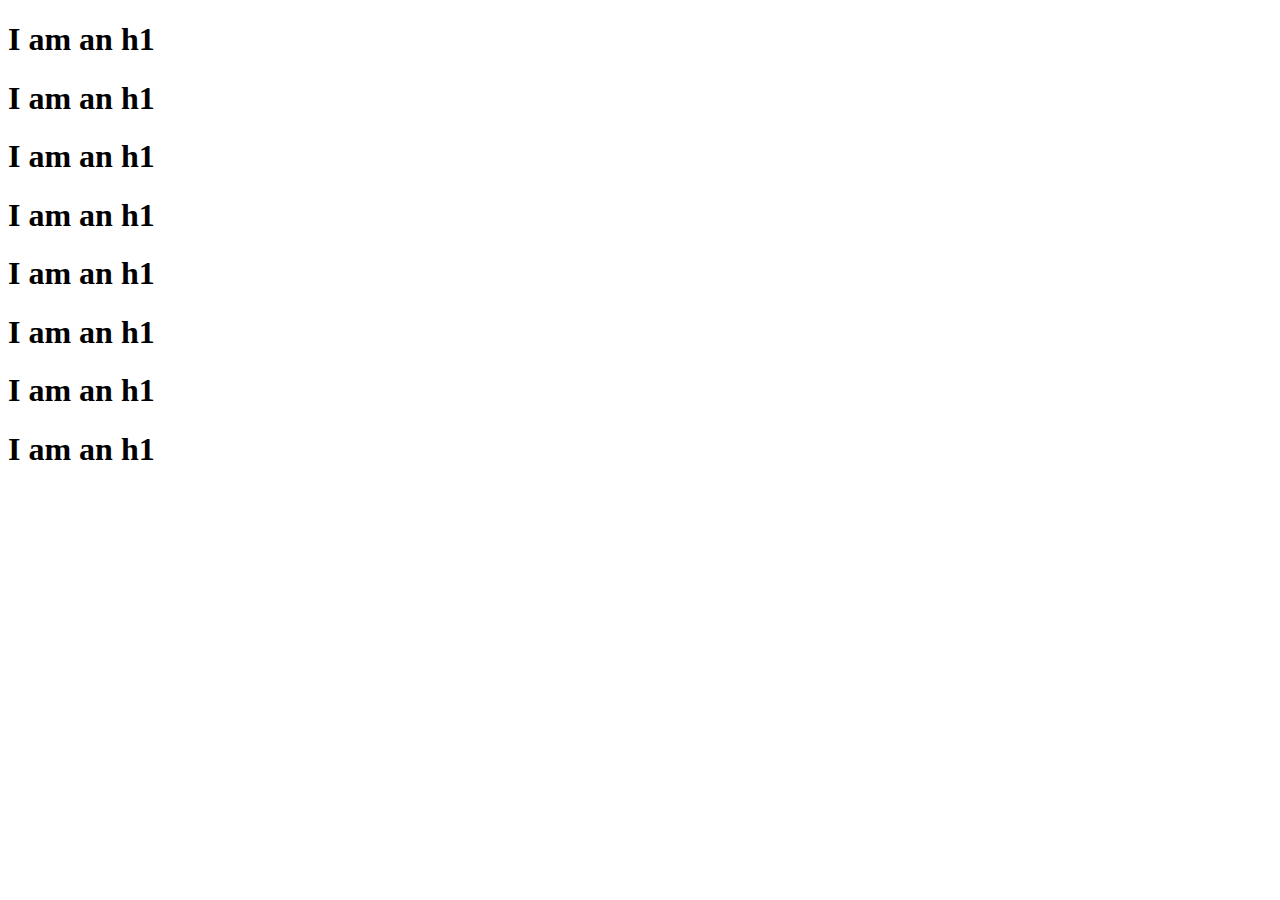
<file: Bootstrap4_Code/02_Colors/index.html>
<!doctype html>
<html lang="en">

<head>
    <!-- Required meta tags -->
    <meta charset="utf-8">
    <meta name="viewport" content="width=device-width, initial-scale=1, shrink-to-fit=no">

    <!-- Bootstrap CSS -->
    <link rel="stylesheet" href="https://stackpath.bootstrapcdn.com/bootstrap/4.1.3/css/bootstrap.min.css" integrity="sha384-MCw98/SFnGE8fJT3GXwEOngsV7Zt27NXFoaoApmYm81iuXoPkFOJwJ8ERdknLPMO"
        crossorigin="anonymous">

    <title>Colors</title>
</head>

<body>
    <div class="container">
        <h1 class="text-primary">I am an h1</h1>
        <h1 class="text-danger">I am an h1</h1>
        <h1 class="text-info">I am an h1</h1>
        <h1 class="text-success">I am an h1</h1>
        <h1 class="text-warning">I am an h1</h1>
        <h1 class="text-white bg-dark">I am an h1</h1>
        <h1 class="text-success">I am an h1</h1>
        <h1 class="bg-light">I am an h1</h1>
    </div>

    <!-- Optional JavaScript -->
    <!-- jQuery first, then Popper.js, then Bootstrap JS -->
    <script src="https://code.jquery.com/jquery-3.3.1.slim.min.js" integrity="sha384-q8i/X+965DzO0rT7abK41JStQIAqVgRVzpbzo5smXKp4YfRvH+8abtTE1Pi6jizo"
        crossorigin="anonymous"></script>
    <script src="https://cdnjs.cloudflare.com/ajax/libs/popper.js/1.14.3/umd/popper.min.js" integrity="sha384-ZMP7rVo3mIykV+2+9J3UJ46jBk0WLaUAdn689aCwoqbBJiSnjAK/l8WvCWPIPm49"
        crossorigin="anonymous"></script>
    <script src="https://stackpath.bootstrapcdn.com/bootstrap/4.1.3/js/bootstrap.min.js" integrity="sha384-ChfqqxuZUCnJSK3+MXmPNIyE6ZbWh2IMqE241rYiqJxyMiZ6OW/JmZQ5stwEULTy"
        crossorigin="anonymous"></script>
</body>

</html>
</file>
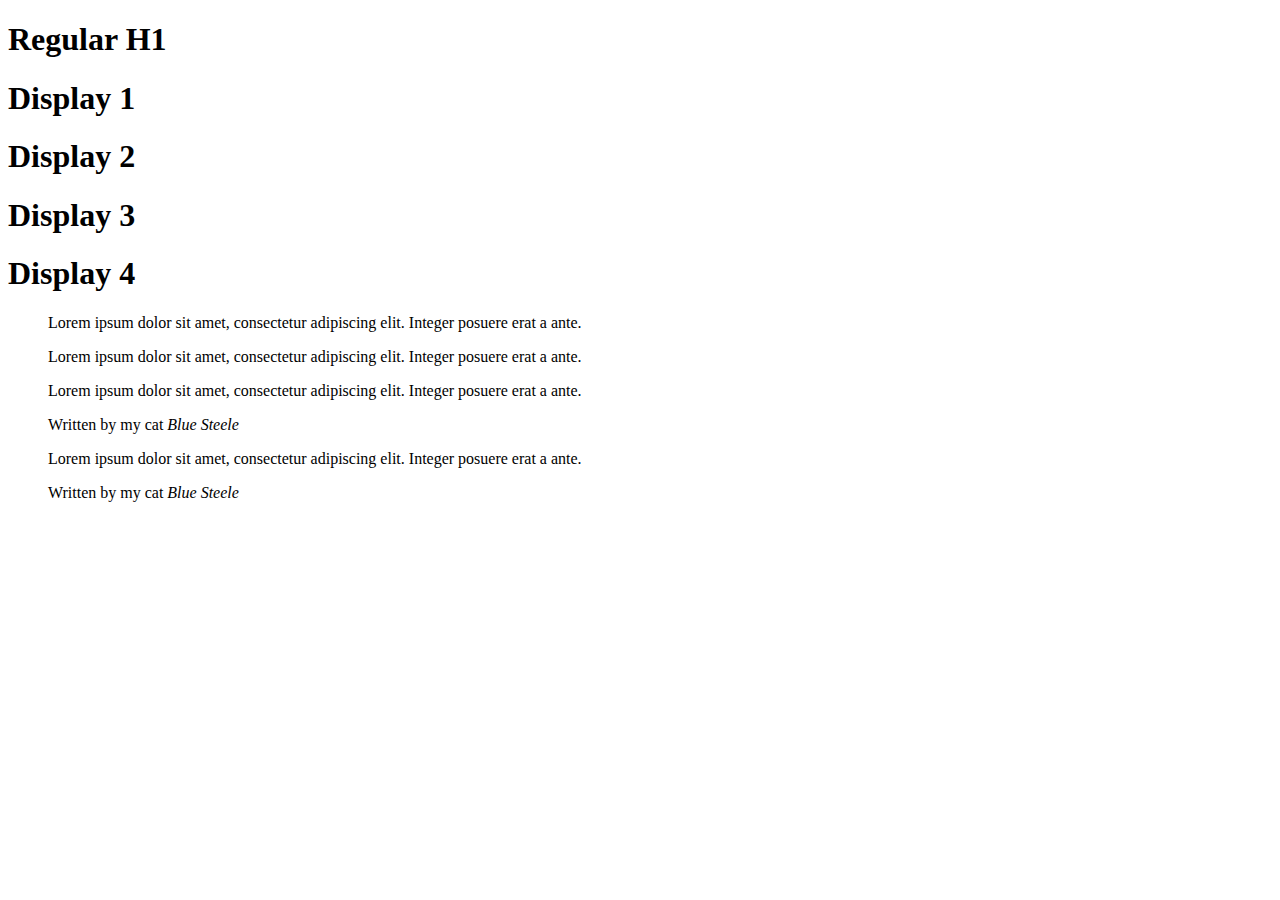
<file: Bootstrap4_Code/03_Typography/index.html>
<!doctype html>
<html lang="en">

<head>
    <!-- Required meta tags -->
    <meta charset="utf-8">
    <meta name="viewport" content="width=device-width, initial-scale=1, shrink-to-fit=no">

    <!-- Bootstrap CSS -->
    <link rel="stylesheet" href="https://stackpath.bootstrapcdn.com/bootstrap/4.1.3/css/bootstrap.min.css" integrity="sha384-MCw98/SFnGE8fJT3GXwEOngsV7Zt27NXFoaoApmYm81iuXoPkFOJwJ8ERdknLPMO"
        crossorigin="anonymous">

    <title>Typography</title>
</head>
 
<body>

    <div class="container">
    <!-- Display Headings -->
    <h1>Regular H1</h1>
    <h1 class="display-1 text-info">Display 1</h1>
    <h1 class="display-2">Display 2</h1>
    <h1 class="display-3">Display 3</h1>
    <h1 class="display-4">Display 4</h1>

    <!-- Blockquotes -->
    <blockquote>
        <p class="mb-0">Lorem ipsum dolor sit amet, consectetur adipiscing elit. Integer posuere erat a ante.</p>
    </blockquote>

    <blockquote class="blockquote">
        <p class="mb-0">Lorem ipsum dolor sit amet, consectetur adipiscing elit. Integer posuere erat a ante.</p>
    </blockquote>

    <blockquote class="blockquote">
        <p class="mb-0">Lorem ipsum dolor sit amet, consectetur adipiscing elit. Integer posuere erat a ante.</p>
        <footer class="blockquote-footer">Written by my cat <cite title="Blue Steele">Blue Steele</cite></footer>
    </blockquote>

    <blockquote class="blockquote text-right">
        <p class="mb-0">Lorem ipsum dolor sit amet, consectetur adipiscing elit. Integer posuere erat a ante.</p>
        <footer class="blockquote-footer">Written by my cat <cite title="Blue Steele">Blue Steele</cite></footer>
    </blockquote>
    </div>

    <!-- Optional JavaScript -->
    <!-- jQuery first, then Popper.js, then Bootstrap JS -->
    <script src="https://code.jquery.com/jquery-3.3.1.slim.min.js" integrity="sha384-q8i/X+965DzO0rT7abK41JStQIAqVgRVzpbzo5smXKp4YfRvH+8abtTE1Pi6jizo"
        crossorigin="anonymous"></script>
    <script src="https://cdnjs.cloudflare.com/ajax/libs/popper.js/1.14.3/umd/popper.min.js" integrity="sha384-ZMP7rVo3mIykV+2+9J3UJ46jBk0WLaUAdn689aCwoqbBJiSnjAK/l8WvCWPIPm49"
        crossorigin="anonymous"></script>
    <script src="https://stackpath.bootstrapcdn.com/bootstrap/4.1.3/js/bootstrap.min.js" integrity="sha384-ChfqqxuZUCnJSK3+MXmPNIyE6ZbWh2IMqE241rYiqJxyMiZ6OW/JmZQ5stwEULTy"
        crossorigin="anonymous"></script>
</body>

</html>
</file>
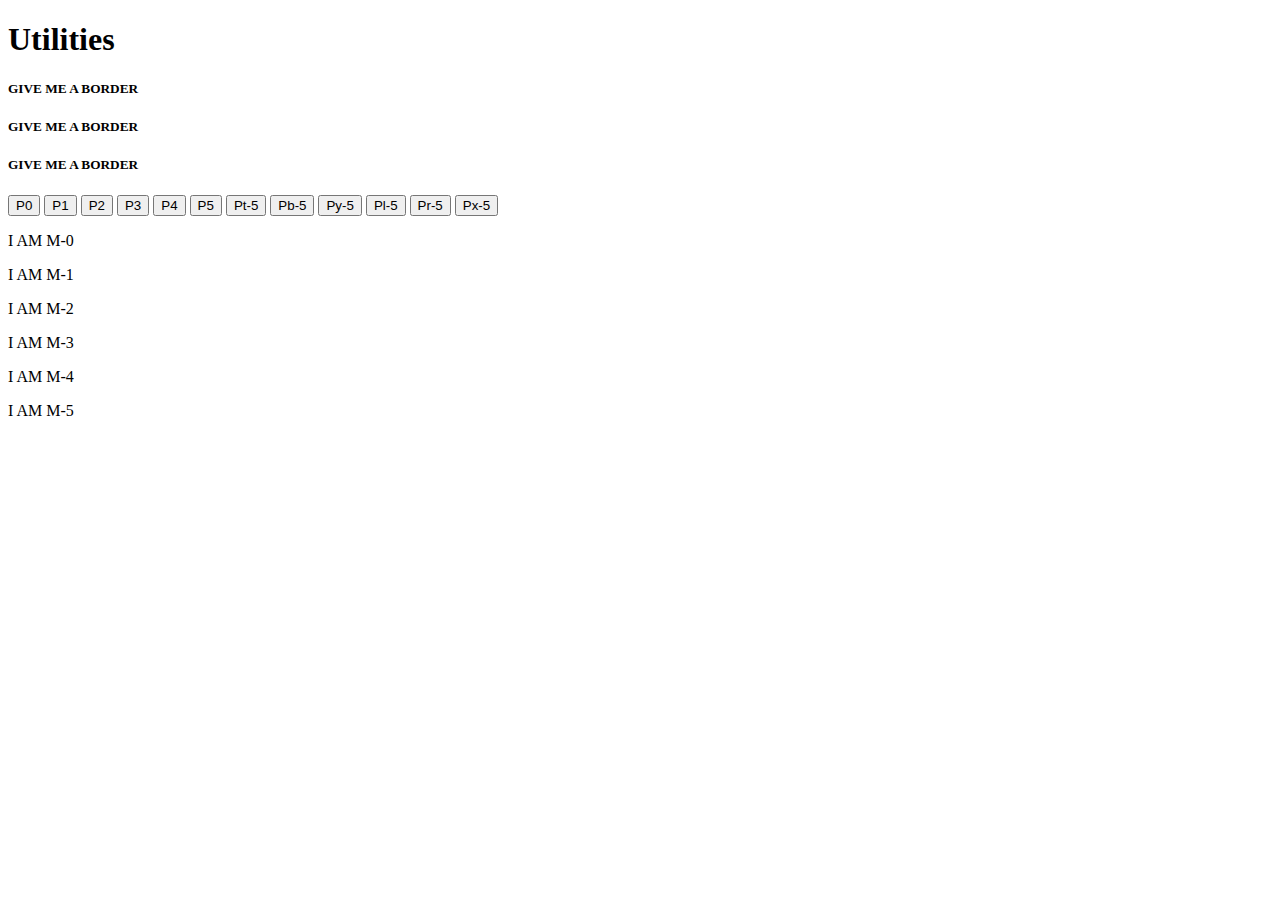
<file: Bootstrap4_Code/04_Utilities/index.html>
<!doctype html>
<html lang="en">

<head>
    <!-- Required meta tags -->
    <meta charset="utf-8">
    <meta name="viewport" content="width=device-width, initial-scale=1, shrink-to-fit=no">

    <!-- Bootstrap CSS -->
    <link rel="stylesheet" href="https://stackpath.bootstrapcdn.com/bootstrap/4.1.3/css/bootstrap.min.css" integrity="sha384-MCw98/SFnGE8fJT3GXwEOngsV7Zt27NXFoaoApmYm81iuXoPkFOJwJ8ERdknLPMO"
        crossorigin="anonymous">

    <title>Utilities</title>
</head>
 
<body>
    <div class="container">
        <h1 class="text-center display-1">Utilities</h1>
        <!-- Border -->
        <h5 class="border border-danger rounded-top">GIVE ME A BORDER</h5>
        <h5 class="border-top border-info">GIVE ME A BORDER</h5>
        <h5 class="border border-left-0 border-warning">GIVE ME A BORDER</h5>
        <!-- Padding -->
        <button class="btn btn-info p-0">P0</button>
        <button class="btn btn-info p-1">P1</button>
        <button class="btn btn-info p-2">P2</button>
        <button class="btn btn-info p-3">P3</button>
        <button class="btn btn-info p-4">P4</button>
        <button class="btn btn-info p-5">P5</button>

        <button class="btn btn-info pt-5">Pt-5</button>
        <button class="btn btn-info pb-5">Pb-5</button>
        <button class="btn btn-info py-5">Py-5</button>
        <button class="btn btn-info pl-5">Pl-5</button>
        <button class="btn btn-info pr-5">Pr-5</button>
        <button class="btn btn-info px-5">Px-5</button>
        <!-- Margin -->
        <p class="bg-success text-white m-0">I AM M-0</p>
        <p class="bg-success text-white m-1">I AM M-1</p>
        <p class="bg-success text-white m-2">I AM M-2</p>
        <p class="bg-success text-white m-3">I AM M-3</p>
        <p class="bg-success text-white m-4">I AM M-4</p>
        <p class="bg-success text-white m-5">I AM M-5</p>
    </div>
        <!-- Optional JavaScript -->
        <!-- jQuery first, then Popper.js, then Bootstrap JS -->
    <script src="https://code.jquery.com/jquery-3.3.1.slim.min.js" integrity="sha384-q8i/X+965DzO0rT7abK41JStQIAqVgRVzpbzo5smXKp4YfRvH+8abtTE1Pi6jizo"
        crossorigin="anonymous"></script>
    <script src="https://cdnjs.cloudflare.com/ajax/libs/popper.js/1.14.3/umd/popper.min.js" integrity="sha384-ZMP7rVo3mIykV+2+9J3UJ46jBk0WLaUAdn689aCwoqbBJiSnjAK/l8WvCWPIPm49"
        crossorigin="anonymous"></script>
    <script src="https://stackpath.bootstrapcdn.com/bootstrap/4.1.3/js/bootstrap.min.js" integrity="sha384-ChfqqxuZUCnJSK3+MXmPNIyE6ZbWh2IMqE241rYiqJxyMiZ6OW/JmZQ5stwEULTy"
        crossorigin="anonymous"></script>
</body>

</html>
</file>
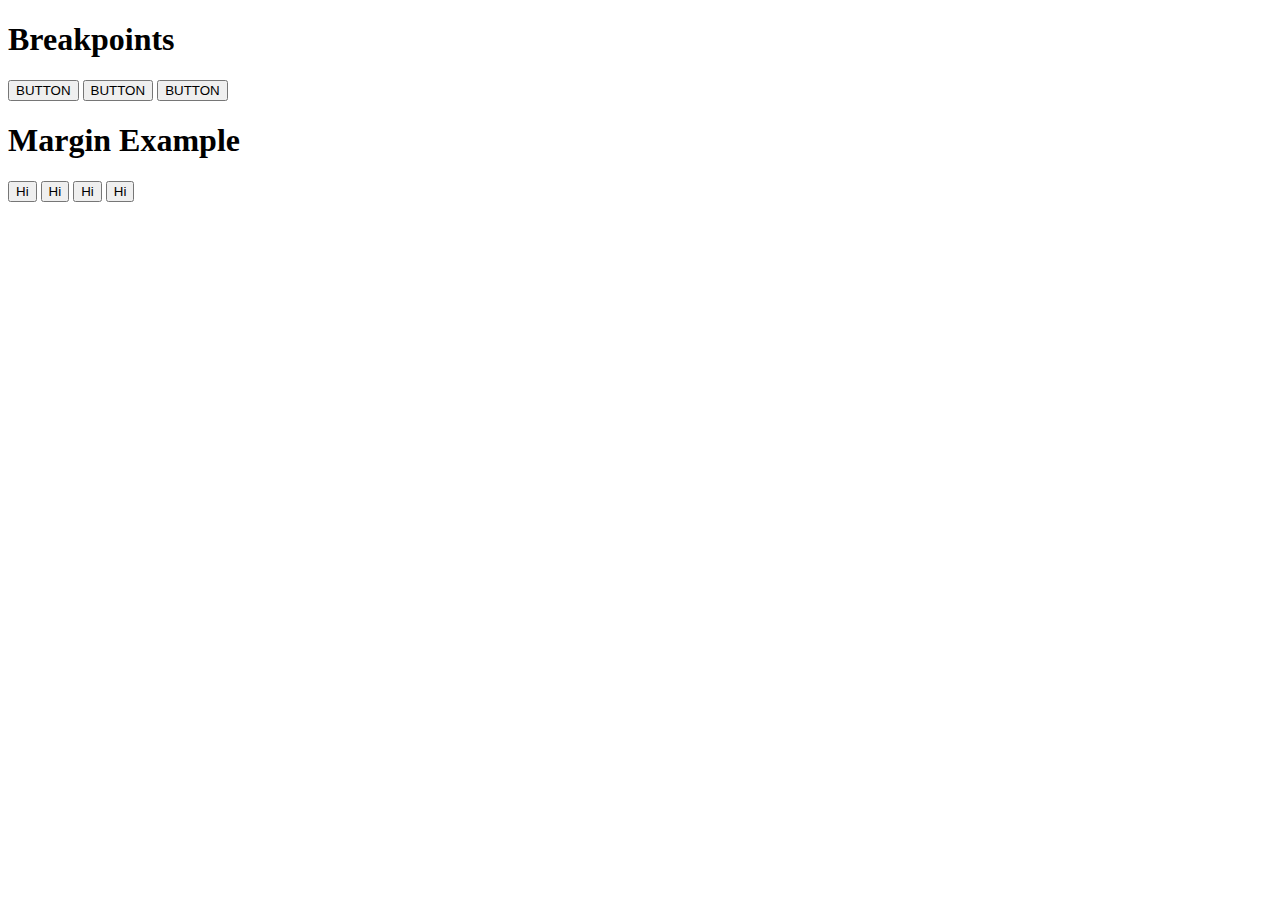
<file: Bootstrap4_Code/05_Breakpoints/index.html>
<!doctype html>
<html lang="en">

<head>
    <!-- Required meta tags -->
    <meta charset="utf-8">
    <meta name="viewport" content="width=device-width, initial-scale=1, shrink-to-fit=no">

    <!-- Bootstrap CSS -->
    <link rel="stylesheet" href="https://stackpath.bootstrapcdn.com/bootstrap/4.1.3/css/bootstrap.min.css" integrity="sha384-MCw98/SFnGE8fJT3GXwEOngsV7Zt27NXFoaoApmYm81iuXoPkFOJwJ8ERdknLPMO"
        crossorigin="anonymous">

    <title>Breakpoints</title>
</head>

<body>
    <div class="container text-center">
        <h1 class="display-3">Breakpoints</h1>
        <button class="btn btn-warning p-sm-5 p-md-0 p-lg-5 p-xl-0">BUTTON</button>
        <button class="btn btn-danger p-0 p-sm-2 p-md-3 p-lg-4 p-xl-5">BUTTON</button>
        <button class="btn btn-success p-0 pl-sm-5 pt-md-5 pr-lg-5 pb-xl-5">BUTTON</button>
        
        <h1>Margin Example</h1>
        <button class="btn btn-primary p-4 mx-0 mx-sm-2 mx-md-3 mx-lg-4 mx-xl-5">Hi</button>
        <button class="btn btn-primary p-4 mx-0 mx-sm-2 mx-md-3 mx-lg-4 mx-xl-5">Hi</button>
        <button class="btn btn-primary p-4 mx-0 mx-sm-2 mx-md-3 mx-lg-4 mx-xl-5">Hi</button>
        <button class="btn btn-primary p-4 mx-0 mx-sm-2 mx-md-3 mx-lg-4 mx-xl-5">Hi</button>
    </div>


        <!-- Optional JavaScript -->
        <!-- jQuery first, then Popper.js, then Bootstrap JS -->
        <script src="https://code.jquery.com/jquery-3.3.1.slim.min.js" integrity="sha384-q8i/X+965DzO0rT7abK41JStQIAqVgRVzpbzo5smXKp4YfRvH+8abtTE1Pi6jizo"
            crossorigin="anonymous"></script>
        <script src="https://cdnjs.cloudflare.com/ajax/libs/popper.js/1.14.3/umd/popper.min.js" integrity="sha384-ZMP7rVo3mIykV+2+9J3UJ46jBk0WLaUAdn689aCwoqbBJiSnjAK/l8WvCWPIPm49"
            crossorigin="anonymous"></script>
        <script src="https://stackpath.bootstrapcdn.com/bootstrap/4.1.3/js/bootstrap.min.js" integrity="sha384-ChfqqxuZUCnJSK3+MXmPNIyE6ZbWh2IMqE241rYiqJxyMiZ6OW/JmZQ5stwEULTy"
            crossorigin="anonymous"></script>
</body>

</html>
</file>
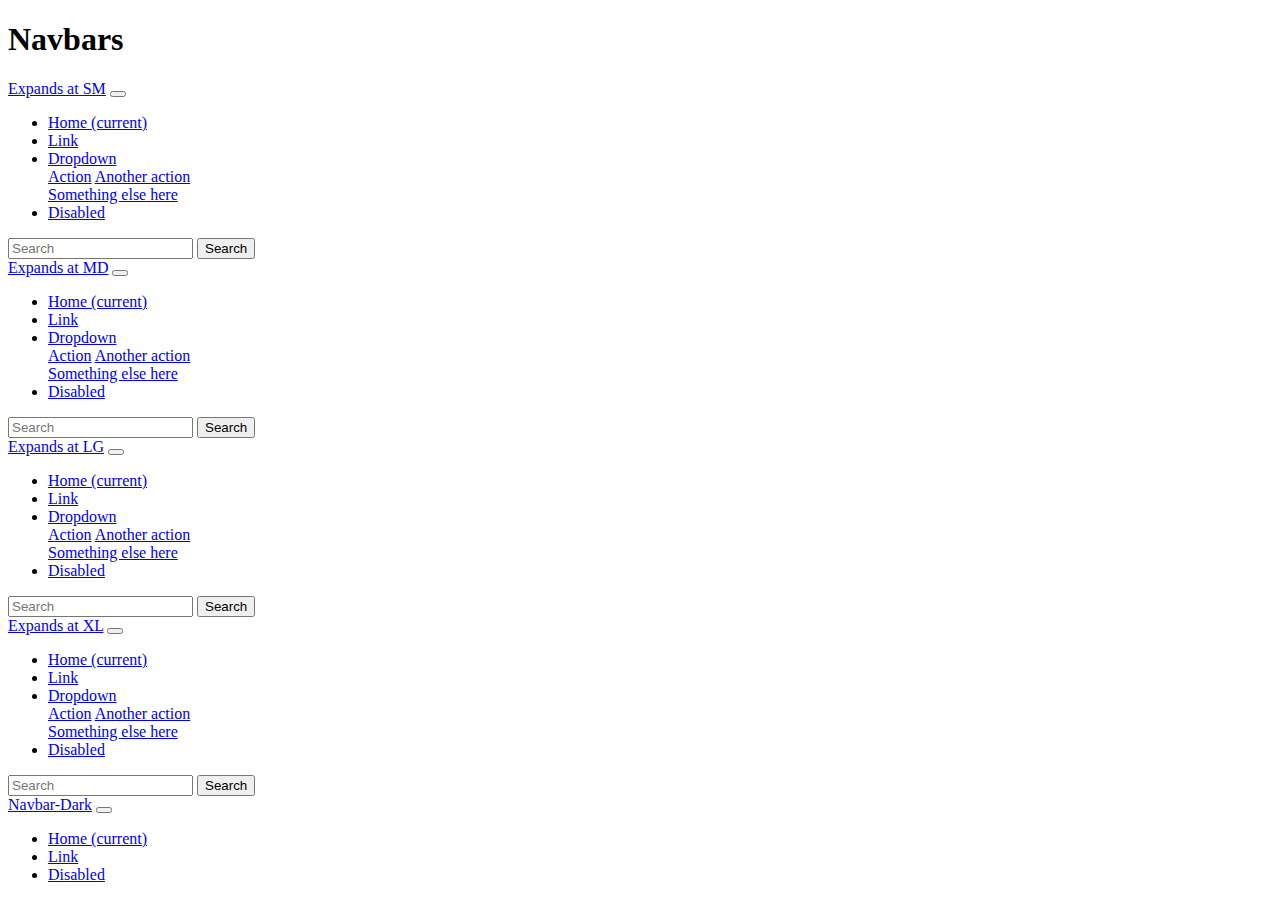
<file: Bootstrap4_Code/06_Navbars/index.html>
<!doctype html>
<html lang="en">

<head>
    <!-- Required meta tags -->
    <meta charset="utf-8">
    <meta name="viewport" content="width=device-width, initial-scale=1, shrink-to-fit=no">

    <!-- Bootstrap CSS -->
    <link rel="stylesheet" href="https://stackpath.bootstrapcdn.com/bootstrap/4.1.3/css/bootstrap.min.css" integrity="sha384-MCw98/SFnGE8fJT3GXwEOngsV7Zt27NXFoaoApmYm81iuXoPkFOJwJ8ERdknLPMO"
        crossorigin="anonymous">

    <title>Navbars</title>
</head>

<body>
    <div class="container">
        <h1 class="text-center display-3">Navbars</h1>
    </div>
    <nav class="navbar navbar-expand-sm navbar-light bg-light">
        <a class="navbar-brand" href="#">Expands at SM</a>
        <button class="navbar-toggler" type="button" data-toggle="collapse" data-target="#navbarSupportedContent"
            aria-controls="navbarSupportedContent" aria-expanded="false" aria-label="Toggle navigation">
            <span class="navbar-toggler-icon"></span>
        </button>
    
        <div class="collapse navbar-collapse" id="navbarSupportedContent">
            <ul class="navbar-nav mr-auto">
                <li class="nav-item active">
                    <a class="nav-link" href="#">Home <span class="sr-only">(current)</span></a>
                </li>
                <li class="nav-item">
                    <a class="nav-link" href="#">Link</a>
                </li>
                <li class="nav-item dropdown">
                    <a class="nav-link dropdown-toggle" href="#" id="navbarDropdown" role="button" data-toggle="dropdown"
                        aria-haspopup="true" aria-expanded="false">
                        Dropdown
                    </a>
                    <div class="dropdown-menu" aria-labelledby="navbarDropdown">
                        <a class="dropdown-item" href="#">Action</a>
                        <a class="dropdown-item" href="#">Another action</a>
                        <div class="dropdown-divider"></div>
                        <a class="dropdown-item" href="#">Something else here</a>
                    </div>
                </li>
                <li class="nav-item">
                    <a class="nav-link disabled" href="#">Disabled</a>
                </li>
            </ul>
            <form class="form-inline my-2 my-lg-0">
                <input class="form-control mr-sm-2" type="search" placeholder="Search" aria-label="Search">
                <button class="btn btn-outline-success my-2 my-sm-0" type="submit">Search</button>
            </form>
        </div>
    </nav>

    <nav class="navbar navbar-expand-md navbar-light bg-light">
        <a class="navbar-brand" href="#">Expands at MD</a>
        <button class="navbar-toggler" type="button" data-toggle="collapse" data-target="#navbarSupportedContent"
            aria-controls="navbarSupportedContent" aria-expanded="false" aria-label="Toggle navigation">
            <span class="navbar-toggler-icon"></span>
        </button>
    
        <div class="collapse navbar-collapse" id="navbarSupportedContent">
            <ul class="navbar-nav mr-auto">
                <li class="nav-item active">
                    <a class="nav-link" href="#">Home <span class="sr-only">(current)</span></a>
                </li>
                <li class="nav-item">
                    <a class="nav-link" href="#">Link</a>
                </li>
                <li class="nav-item dropdown">
                    <a class="nav-link dropdown-toggle" href="#" id="navbarDropdown" role="button" data-toggle="dropdown"
                        aria-haspopup="true" aria-expanded="false">
                        Dropdown
                    </a>
                    <div class="dropdown-menu" aria-labelledby="navbarDropdown">
                        <a class="dropdown-item" href="#">Action</a>
                        <a class="dropdown-item" href="#">Another action</a>
                        <div class="dropdown-divider"></div>
                        <a class="dropdown-item" href="#">Something else here</a>
                    </div>
                </li>
                <li class="nav-item">
                    <a class="nav-link disabled" href="#">Disabled</a>
                </li>
            </ul>
            <form class="form-inline my-2 my-lg-0">
                <input class="form-control mr-sm-2" type="search" placeholder="Search" aria-label="Search">
                <button class="btn btn-outline-success my-2 my-sm-0" type="submit">Search</button>
            </form>
        </div>
    </nav>

    <nav class="navbar navbar-expand-lg navbar-light bg-light">
        <a class="navbar-brand" href="#">Expands at LG</a>
        <button class="navbar-toggler" type="button" data-toggle="collapse" data-target="#navbarSupportedContent"
            aria-controls="navbarSupportedContent" aria-expanded="false" aria-label="Toggle navigation">
            <span class="navbar-toggler-icon"></span>
        </button>
    
        <div class="collapse navbar-collapse" id="navbarSupportedContent">
            <ul class="navbar-nav mr-auto">
                <li class="nav-item active">
                    <a class="nav-link" href="#">Home <span class="sr-only">(current)</span></a>
                </li>
                <li class="nav-item">
                    <a class="nav-link" href="#">Link</a>
                </li>
                <li class="nav-item dropdown">
                    <a class="nav-link dropdown-toggle" href="#" id="navbarDropdown" role="button" data-toggle="dropdown"
                        aria-haspopup="true" aria-expanded="false">
                        Dropdown
                    </a>
                    <div class="dropdown-menu" aria-labelledby="navbarDropdown">
                        <a class="dropdown-item" href="#">Action</a>
                        <a class="dropdown-item" href="#">Another action</a>
                        <div class="dropdown-divider"></div>
                        <a class="dropdown-item" href="#">Something else here</a>
                    </div>
                </li>
                <li class="nav-item">
                    <a class="nav-link disabled" href="#">Disabled</a>
                </li>
            </ul>
            <form class="form-inline my-2 my-lg-0">
                <input class="form-control mr-sm-2" type="search" placeholder="Search" aria-label="Search">
                <button class="btn btn-outline-success my-2 my-sm-0" type="submit">Search</button>
            </form>
        </div>
    </nav>

    <nav class="navbar navbar-expand-xl navbar-light bg-light">
        <a class="navbar-brand" href="#">Expands at XL</a>
        <button class="navbar-toggler" type="button" data-toggle="collapse" data-target="#navbarSupportedContent"
            aria-controls="navbarSupportedContent" aria-expanded="false" aria-label="Toggle navigation">
            <span class="navbar-toggler-icon"></span>
        </button>
    
        <div class="collapse navbar-collapse" id="navbarSupportedContent">
            <ul class="navbar-nav mr-auto">
                <li class="nav-item active">
                    <a class="nav-link" href="#">Home <span class="sr-only">(current)</span></a>
                </li>
                <li class="nav-item">
                    <a class="nav-link" href="#">Link</a>
                </li>
                <li class="nav-item dropdown">
                    <a class="nav-link dropdown-toggle" href="#" id="navbarDropdown" role="button" data-toggle="dropdown"
                        aria-haspopup="true" aria-expanded="false">
                        Dropdown
                    </a>
                    <div class="dropdown-menu" aria-labelledby="navbarDropdown">
                        <a class="dropdown-item" href="#">Action</a>
                        <a class="dropdown-item" href="#">Another action</a>
                        <div class="dropdown-divider"></div>
                        <a class="dropdown-item" href="#">Something else here</a>
                    </div>
                </li>
                <li class="nav-item">
                    <a class="nav-link disabled" href="#">Disabled</a>
                </li>
            </ul>
            <form class="form-inline my-2 my-lg-0">
                <input class="form-control mr-sm-2" type="search" placeholder="Search" aria-label="Search">
                <button class="btn btn-outline-success my-2 my-sm-0" type="submit">Search</button>
            </form>
        </div>
    </nav>

    <nav class="navbar navbar-expand-xl navbar-dark bg-info">
        <a class="navbar-brand" href="#">Navbar-Dark</a>
        <button class="navbar-toggler" type="button" data-toggle="collapse" data-target="#navbarSupportedContent"
            aria-controls="navbarSupportedContent" aria-expanded="false" aria-label="Toggle navigation">
            <span class="navbar-toggler-icon"></span>
        </button>
    
        <div class="collapse navbar-collapse" id="navbarSupportedContent">
            <ul class="navbar-nav mr-auto">
                <li class="nav-item active">
                    <a class="nav-link" href="#">Home <span class="sr-only">(current)</span></a>
                </li>
                <li class="nav-item">
                    <a class="nav-link" href="#">Link</a>
                </li>
                <li class="nav-item">
                    <a class="nav-link disabled" href="#">Disabled</a>
                </li>
            </ul>
        </div>
    </nav>


    <!-- Optional JavaScript -->
    <!-- jQuery first, then Popper.js, then Bootstrap JS -->
    <script src="https://code.jquery.com/jquery-3.3.1.slim.min.js" integrity="sha384-q8i/X+965DzO0rT7abK41JStQIAqVgRVzpbzo5smXKp4YfRvH+8abtTE1Pi6jizo"
        crossorigin="anonymous"></script>
    <script src="https://cdnjs.cloudflare.com/ajax/libs/popper.js/1.14.3/umd/popper.min.js" integrity="sha384-ZMP7rVo3mIykV+2+9J3UJ46jBk0WLaUAdn689aCwoqbBJiSnjAK/l8WvCWPIPm49"
        crossorigin="anonymous"></script>
    <script src="https://stackpath.bootstrapcdn.com/bootstrap/4.1.3/js/bootstrap.min.js" integrity="sha384-ChfqqxuZUCnJSK3+MXmPNIyE6ZbWh2IMqE241rYiqJxyMiZ6OW/JmZQ5stwEULTy"
        crossorigin="anonymous"></script>
</body>

</html>
</file>
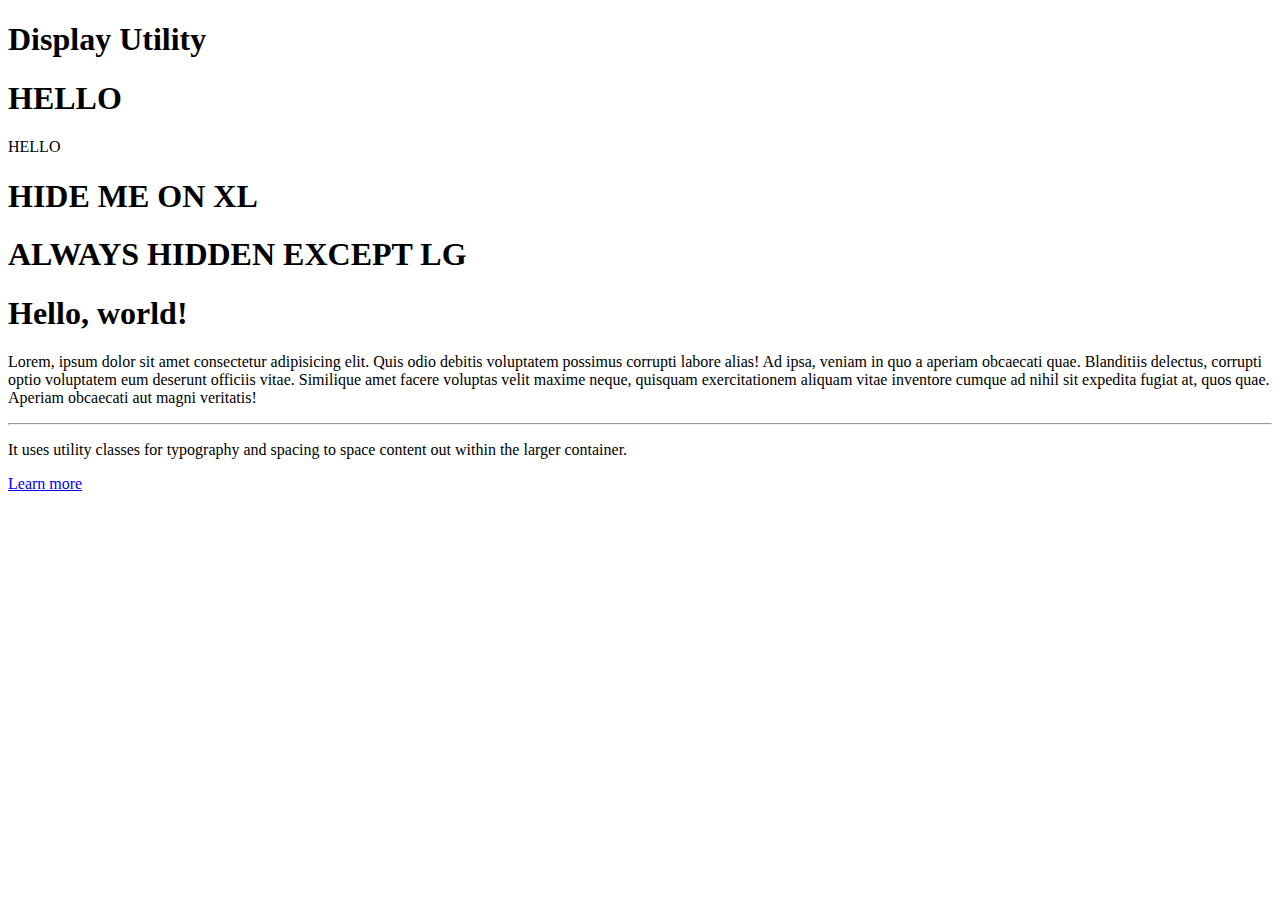
<file: Bootstrap4_Code/07_Display/index.html>
<!doctype html>
<html lang="en">

<head>
    <!-- Required meta tags -->
    <meta charset="utf-8">
    <meta name="viewport" content="width=device-width, initial-scale=1, shrink-to-fit=no">

    <!-- Bootstrap CSS -->
    <link rel="stylesheet" href="https://stackpath.bootstrapcdn.com/bootstrap/4.1.3/css/bootstrap.min.css" integrity="sha384-MCw98/SFnGE8fJT3GXwEOngsV7Zt27NXFoaoApmYm81iuXoPkFOJwJ8ERdknLPMO"
        crossorigin="anonymous">

    <title>Display</title>
</head>

<body>
    <div class="container">
        <h1 class="text-center display-4">Display Utility</h1>
        <h1 class="border border-danger d-inline">HELLO</h1>
        <span class="border border-success d-block">HELLO</span>
        <h1 class="d-xl-none">HIDE ME ON XL</h1>
        <h1 class="d-none d-lg-block d-xl-none">ALWAYS HIDDEN EXCEPT LG</h1>
    </div>

    <div class="container">
        <div class="jumbotron">
            <h1 class="display-4">Hello, world!</h1>
            <p class="lead d-none d-md-block">Lorem, ipsum dolor sit amet consectetur adipisicing elit. Quis odio debitis voluptatem possimus corrupti labore alias! Ad ipsa, veniam in quo a aperiam obcaecati quae. Blanditiis delectus, corrupti optio voluptatem eum deserunt officiis vitae. Similique amet facere voluptas velit maxime neque, quisquam exercitationem aliquam vitae inventore cumque ad nihil sit expedita fugiat at, quos quae. Aperiam obcaecati aut magni veritatis!</p>
            <hr class="my-4">
            <p>It uses utility classes for typography and spacing to space content out within the larger container.</p>
            <a class="btn btn-primary btn-lg" href="#" role="button">Learn more</a>
        </div>
    </div>



    <!-- Optional JavaScript -->
    <!-- jQuery first, then Popper.js, then Bootstrap JS -->
    <script src="https://code.jquery.com/jquery-3.3.1.slim.min.js" integrity="sha384-q8i/X+965DzO0rT7abK41JStQIAqVgRVzpbzo5smXKp4YfRvH+8abtTE1Pi6jizo"
        crossorigin="anonymous"></script>
    <script src="https://cdnjs.cloudflare.com/ajax/libs/popper.js/1.14.3/umd/popper.min.js" integrity="sha384-ZMP7rVo3mIykV+2+9J3UJ46jBk0WLaUAdn689aCwoqbBJiSnjAK/l8WvCWPIPm49"
        crossorigin="anonymous"></script>
    <script src="https://stackpath.bootstrapcdn.com/bootstrap/4.1.3/js/bootstrap.min.js" integrity="sha384-ChfqqxuZUCnJSK3+MXmPNIyE6ZbWh2IMqE241rYiqJxyMiZ6OW/JmZQ5stwEULTy"
        crossorigin="anonymous"></script>
</body>

</html>
</file>
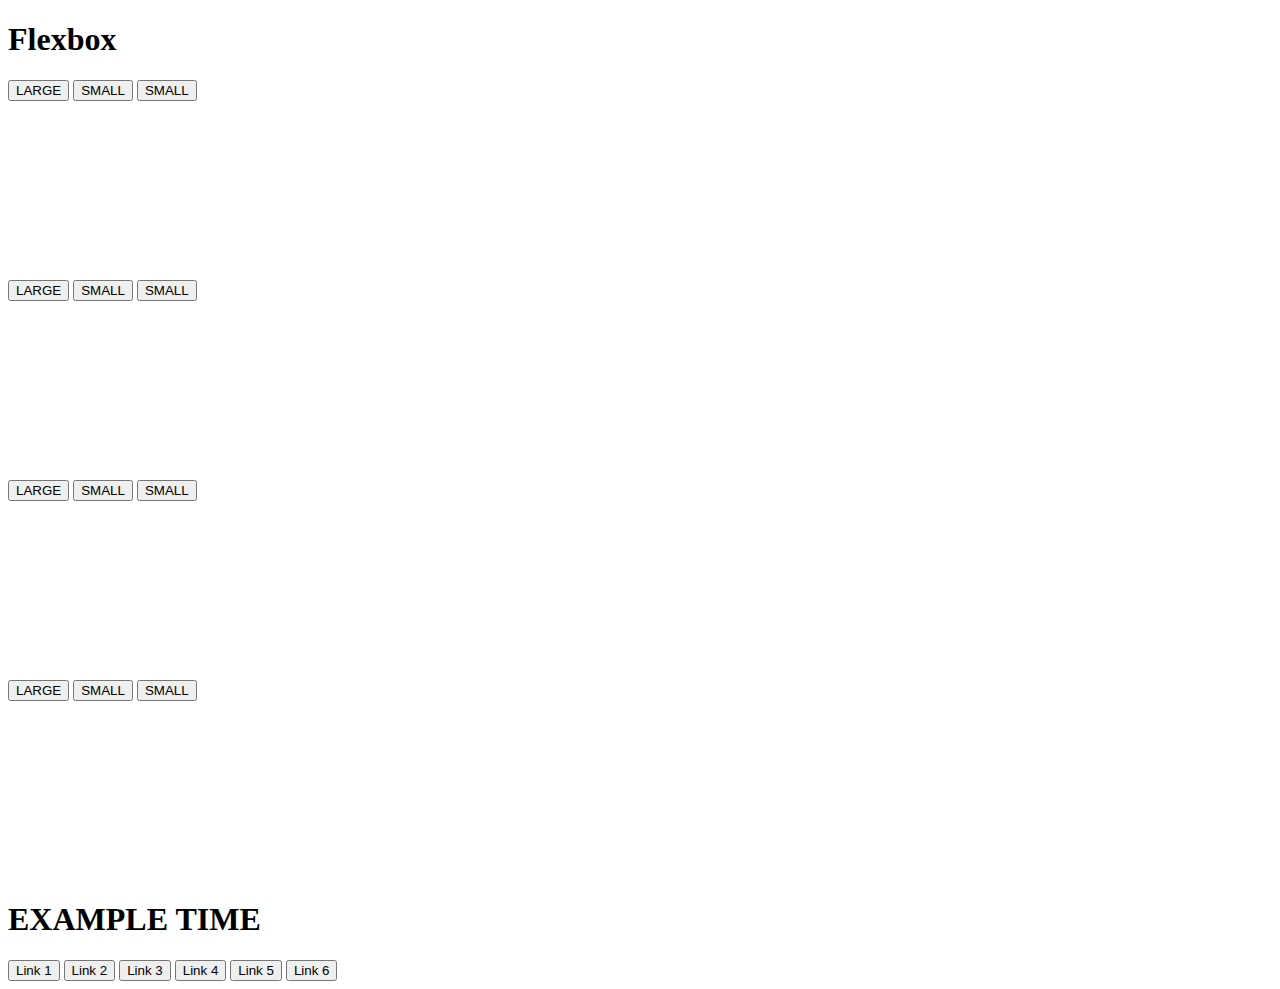
<file: Bootstrap4_Code/08_Flexbox/index.html>
<!doctype html>
<html lang="en">

<head>
    <!-- Required meta tags -->
    <meta charset="utf-8">
    <meta name="viewport" content="width=device-width, initial-scale=1, shrink-to-fit=no">

    <!-- Bootstrap CSS -->
    <link rel="stylesheet" href="https://stackpath.bootstrapcdn.com/bootstrap/4.1.3/css/bootstrap.min.css" integrity="sha384-MCw98/SFnGE8fJT3GXwEOngsV7Zt27NXFoaoApmYm81iuXoPkFOJwJ8ERdknLPMO"
        crossorigin="anonymous">

    <title>Flexbox</title>
</head>

<body>
    <div class="container">
        <h1 class="text-center display-4">Flexbox</h1>
        <div class="border border-dark d-flex flex-row justify-content-start align-items-end" style="height: 200px">
            <button class="btn btn-info btn-lg">LARGE</button>
            <button class="btn btn-primary">SMALL</button>
            <button class="btn btn-warning">SMALL</button>
        </div>

        <div class="border border-dark d-flex flex-row-reverse justify-content-start align-items-end" style="height: 200px">
            <button class="btn btn-info btn-lg">LARGE</button>
            <button class="btn btn-primary">SMALL</button>
            <button class="btn btn-warning">SMALL</button>
        </div>

        <div class="border border-dark d-flex flex-column justify-content-start align-items-end" style="height: 200px">
            <button class="btn btn-info btn-lg">LARGE</button>
            <button class="btn btn-primary">SMALL</button>
            <button class="btn btn-warning">SMALL</button>
        </div>

        <div class="border border-dark d-flex flex-column-reverse justify-content-start align-items-end" style="height: 200px">
            <button class="btn btn-info btn-lg">LARGE</button>
            <button class="btn btn-primary">SMALL</button>
            <button class="btn btn-warning">SMALL</button>
        </div>

        <h1 class="display-4 text-center">EXAMPLE TIME</h1>
        <div class="d-flex flex-column flex-md-row justify-content-between">
            <button class="btn btn-dark btn-lg">Link 1</button>
            <button class="btn btn-dark btn-lg">Link 2</button>
            <button class="btn btn-dark btn-lg">Link 3</button>
            <button class="btn btn-dark btn-lg">Link 4</button>
            <button class="btn btn-dark btn-lg">Link 5</button>
            <button class="btn btn-dark btn-lg">Link 6</button>
        </div>
    </div>
    <!-- Optional JavaScript -->
    <!-- jQuery first, then Popper.js, then Bootstrap JS -->
    <script src="https://code.jquery.com/jquery-3.3.1.slim.min.js" integrity="sha384-q8i/X+965DzO0rT7abK41JStQIAqVgRVzpbzo5smXKp4YfRvH+8abtTE1Pi6jizo"
        crossorigin="anonymous"></script>
    <script src="https://cdnjs.cloudflare.com/ajax/libs/popper.js/1.14.3/umd/popper.min.js" integrity="sha384-ZMP7rVo3mIykV+2+9J3UJ46jBk0WLaUAdn689aCwoqbBJiSnjAK/l8WvCWPIPm49"
        crossorigin="anonymous"></script>
    <script src="https://stackpath.bootstrapcdn.com/bootstrap/4.1.3/js/bootstrap.min.js" integrity="sha384-ChfqqxuZUCnJSK3+MXmPNIyE6ZbWh2IMqE241rYiqJxyMiZ6OW/JmZQ5stwEULTy"
        crossorigin="anonymous"></script>
</body>

</html>
</file>
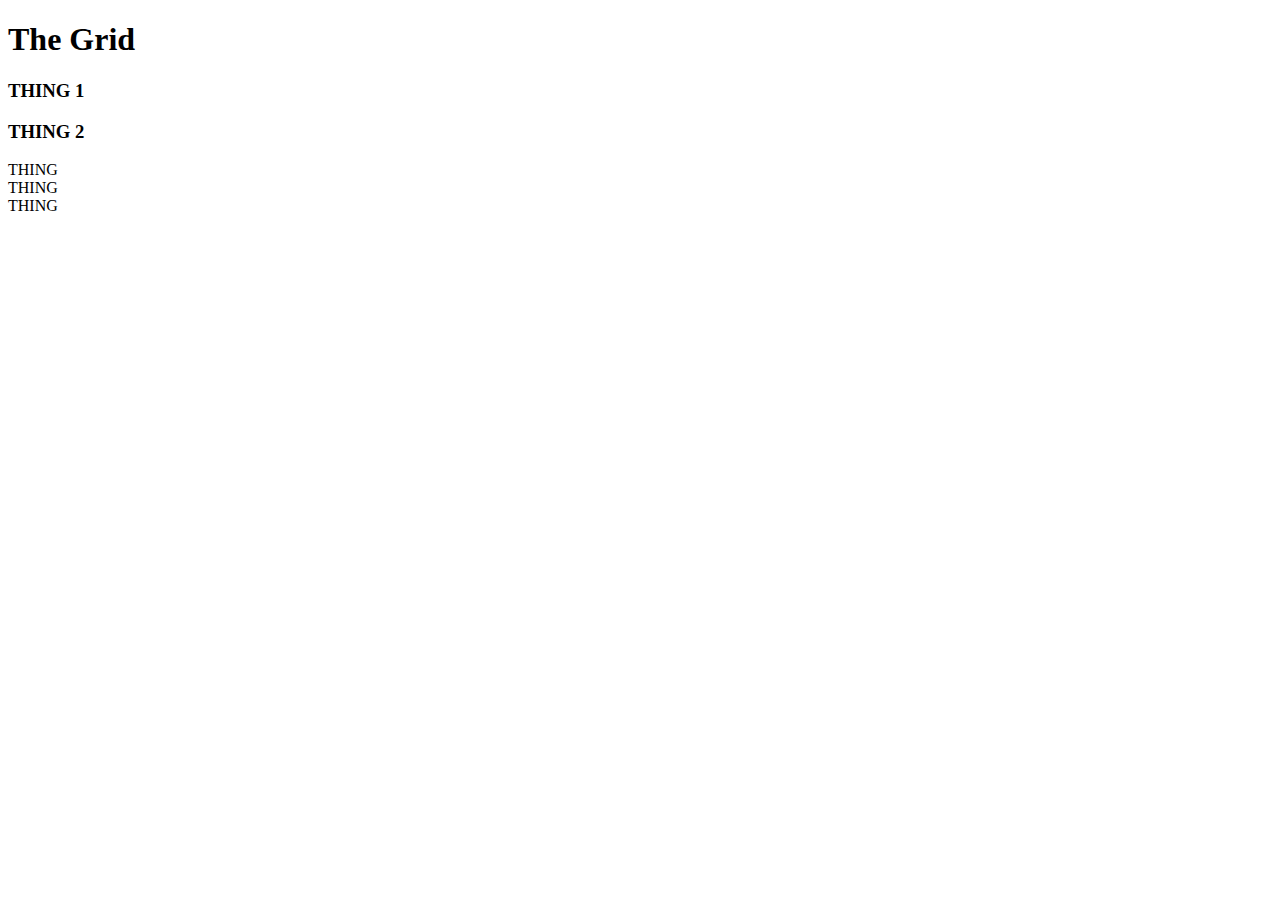
<file: Bootstrap4_Code/10_Grid/index.html>
<!doctype html>
<html lang="en">

<head>
    <!-- Required meta tags -->
    <meta charset="utf-8">
    <meta name="viewport" content="width=device-width, initial-scale=1, shrink-to-fit=no">

    <!-- Bootstrap CSS -->
    <link rel="stylesheet" href="https://stackpath.bootstrapcdn.com/bootstrap/4.1.3/css/bootstrap.min.css" integrity="sha384-MCw98/SFnGE8fJT3GXwEOngsV7Zt27NXFoaoApmYm81iuXoPkFOJwJ8ERdknLPMO"
        crossorigin="anonymous">

    <title>The Grid</title>
</head>

<body>
    <div class="container">
        <h1 class="text-center display-4">The Grid</h1>
        <div class="row border border-danger">
            <h3 class="col-sm-6 col-xl-3 bg-info m-0">THING 1</h3>
            <h3 class="col-sm-6 col-xl-9 bg-warning m-0">THING 2</h3>
        </div>
        <div class="row my-5">
            <div class="col bg-primary">THING</div>
            <div class="col-6 bg-info">THING</div>
            <div class="col bg-success">THING</div>
        </div>
    </div>
    <!-- Optional JavaScript -->
    <!-- jQuery first, then Popper.js, then Bootstrap JS -->
    <script src="https://code.jquery.com/jquery-3.3.1.slim.min.js" integrity="sha384-q8i/X+965DzO0rT7abK41JStQIAqVgRVzpbzo5smXKp4YfRvH+8abtTE1Pi6jizo"
        crossorigin="anonymous"></script>
    <script src="https://cdnjs.cloudflare.com/ajax/libs/popper.js/1.14.3/umd/popper.min.js" integrity="sha384-ZMP7rVo3mIykV+2+9J3UJ46jBk0WLaUAdn689aCwoqbBJiSnjAK/l8WvCWPIPm49"
        crossorigin="anonymous"></script>
    <script src="https://stackpath.bootstrapcdn.com/bootstrap/4.1.3/js/bootstrap.min.js" integrity="sha384-ChfqqxuZUCnJSK3+MXmPNIyE6ZbWh2IMqE241rYiqJxyMiZ6OW/JmZQ5stwEULTy"
        crossorigin="anonymous"></script>
</body>

</html>
</file>
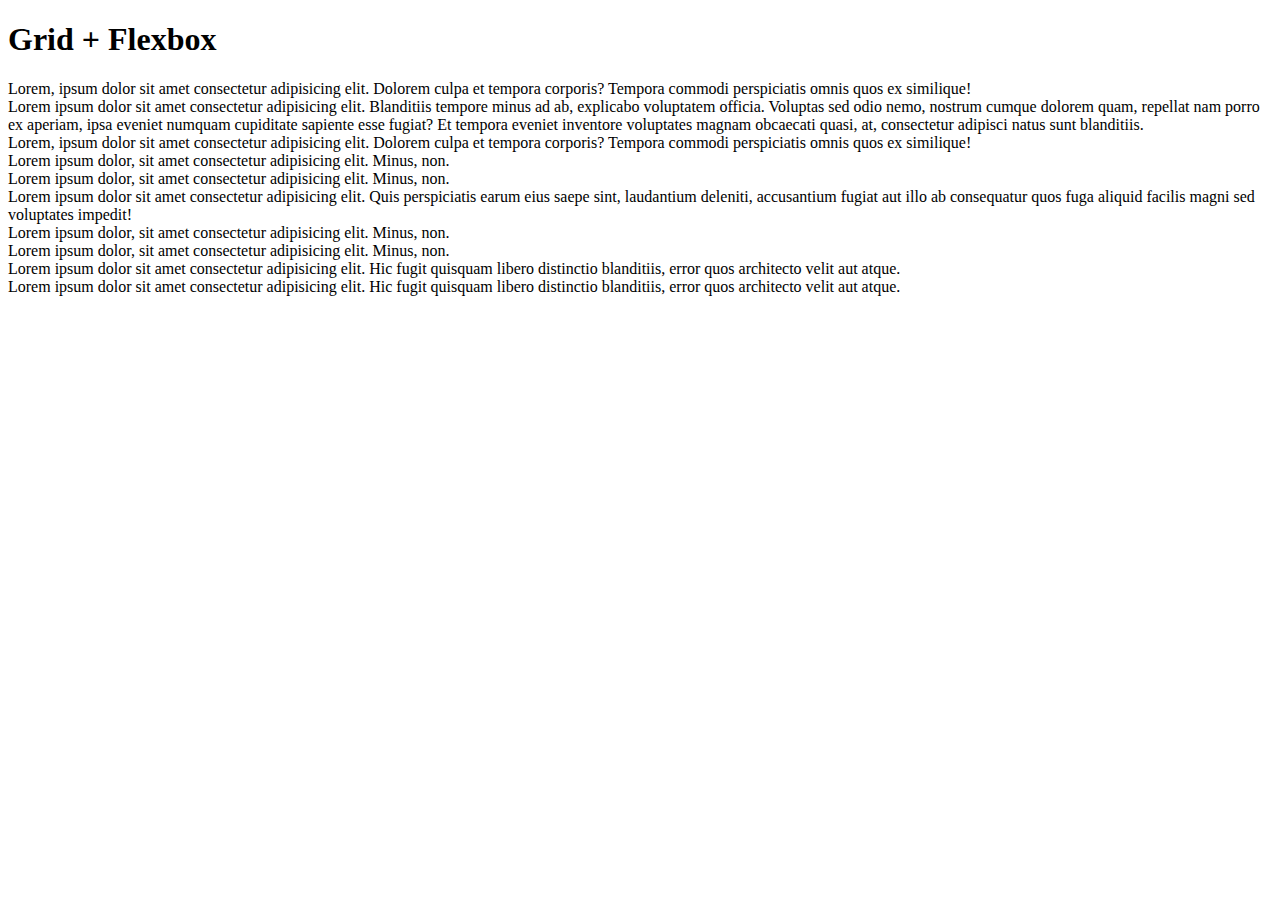
<file: Bootstrap4_Code/12_Grid_Flexbox/index.html>
<!doctype html>
<html lang="en">

<head>
    <!-- Required meta tags -->
    <meta charset="utf-8">
    <meta name="viewport" content="width=device-width, initial-scale=1, shrink-to-fit=no">

    <!-- Bootstrap CSS -->
    <link rel="stylesheet" href="https://stackpath.bootstrapcdn.com/bootstrap/4.1.3/css/bootstrap.min.css" integrity="sha384-MCw98/SFnGE8fJT3GXwEOngsV7Zt27NXFoaoApmYm81iuXoPkFOJwJ8ERdknLPMO"
        crossorigin="anonymous">

    <title>Grid + Flexbox</title>
</head>

<body>
    <div class="container">
        <h1 class="text-center display-4">Grid + Flexbox</h1>
        <div class="row border justify-content-around align-items-center">
            <div class="col-sm-3 bg-warning">
                Lorem, ipsum dolor sit amet consectetur adipisicing elit. Dolorem culpa et tempora corporis? Tempora commodi perspiciatis omnis quos ex similique!
            </div>
            <div class="col-sm-3 bg-info">
                Lorem ipsum dolor sit amet consectetur adipisicing elit. Blanditiis tempore minus ad ab, explicabo voluptatem officia. Voluptas sed odio nemo, nostrum cumque dolorem quam, repellat nam porro ex aperiam, ipsa eveniet numquam cupiditate sapiente esse fugiat? Et tempora eveniet inventore voluptates magnam obcaecati quasi, at, consectetur adipisci natus sunt blanditiis.            </div>
            <div class="col-sm-3 bg-warning">
                Lorem, ipsum dolor sit amet consectetur adipisicing elit. Dolorem culpa et tempora corporis? Tempora commodi perspiciatis omnis quos ex similique!
            </div>
        </div>
        <div class="row border justify-content-center align-items-end">
            <div class="col-2 bg-primary align-self-start">
                Lorem ipsum dolor, sit amet consectetur adipisicing elit. Minus, non.
            </div>
            <div class="col-2 bg-primary">
                Lorem ipsum dolor, sit amet consectetur adipisicing elit. Minus, non.
            </div>
            <div class="col-2 bg-success">
                Lorem ipsum dolor sit amet consectetur adipisicing elit. Quis perspiciatis earum eius saepe sint, laudantium deleniti, accusantium fugiat aut illo ab consequatur quos fuga aliquid facilis magni sed voluptates impedit!
            </div>
            <div class="col-2 bg-primary align-self-start">
                Lorem ipsum dolor, sit amet consectetur adipisicing elit. Minus, non.
            </div>
            <div class="col-2 bg-primary">
                Lorem ipsum dolor, sit amet consectetur adipisicing elit. Minus, non.
            </div>
        </div>

        <div class="row text-center justify-content-between">
            <div class="col-md-6 col-lg-5 bg-danger">
                Lorem ipsum dolor sit amet consectetur adipisicing elit. Hic fugit quisquam libero distinctio blanditiis, error quos architecto velit aut atque.
            </div>
            <div class="col-md-6 col-lg-5 bg-danger">
                Lorem ipsum dolor sit amet consectetur adipisicing elit. Hic fugit quisquam libero distinctio blanditiis, error quos architecto velit aut atque.
            </div>
        </div>
    </div>
    <!-- Optional JavaScript -->
    <!-- jQuery first, then Popper.js, then Bootstrap JS -->
    <script src="https://code.jquery.com/jquery-3.3.1.slim.min.js" integrity="sha384-q8i/X+965DzO0rT7abK41JStQIAqVgRVzpbzo5smXKp4YfRvH+8abtTE1Pi6jizo"
        crossorigin="anonymous"></script>
    <script src="https://cdnjs.cloudflare.com/ajax/libs/popper.js/1.14.3/umd/popper.min.js" integrity="sha384-ZMP7rVo3mIykV+2+9J3UJ46jBk0WLaUAdn689aCwoqbBJiSnjAK/l8WvCWPIPm49"
        crossorigin="anonymous"></script>
    <script src="https://stackpath.bootstrapcdn.com/bootstrap/4.1.3/js/bootstrap.min.js" integrity="sha384-ChfqqxuZUCnJSK3+MXmPNIyE6ZbWh2IMqE241rYiqJxyMiZ6OW/JmZQ5stwEULTy"
        crossorigin="anonymous"></script>
</body>

</html>
</file>
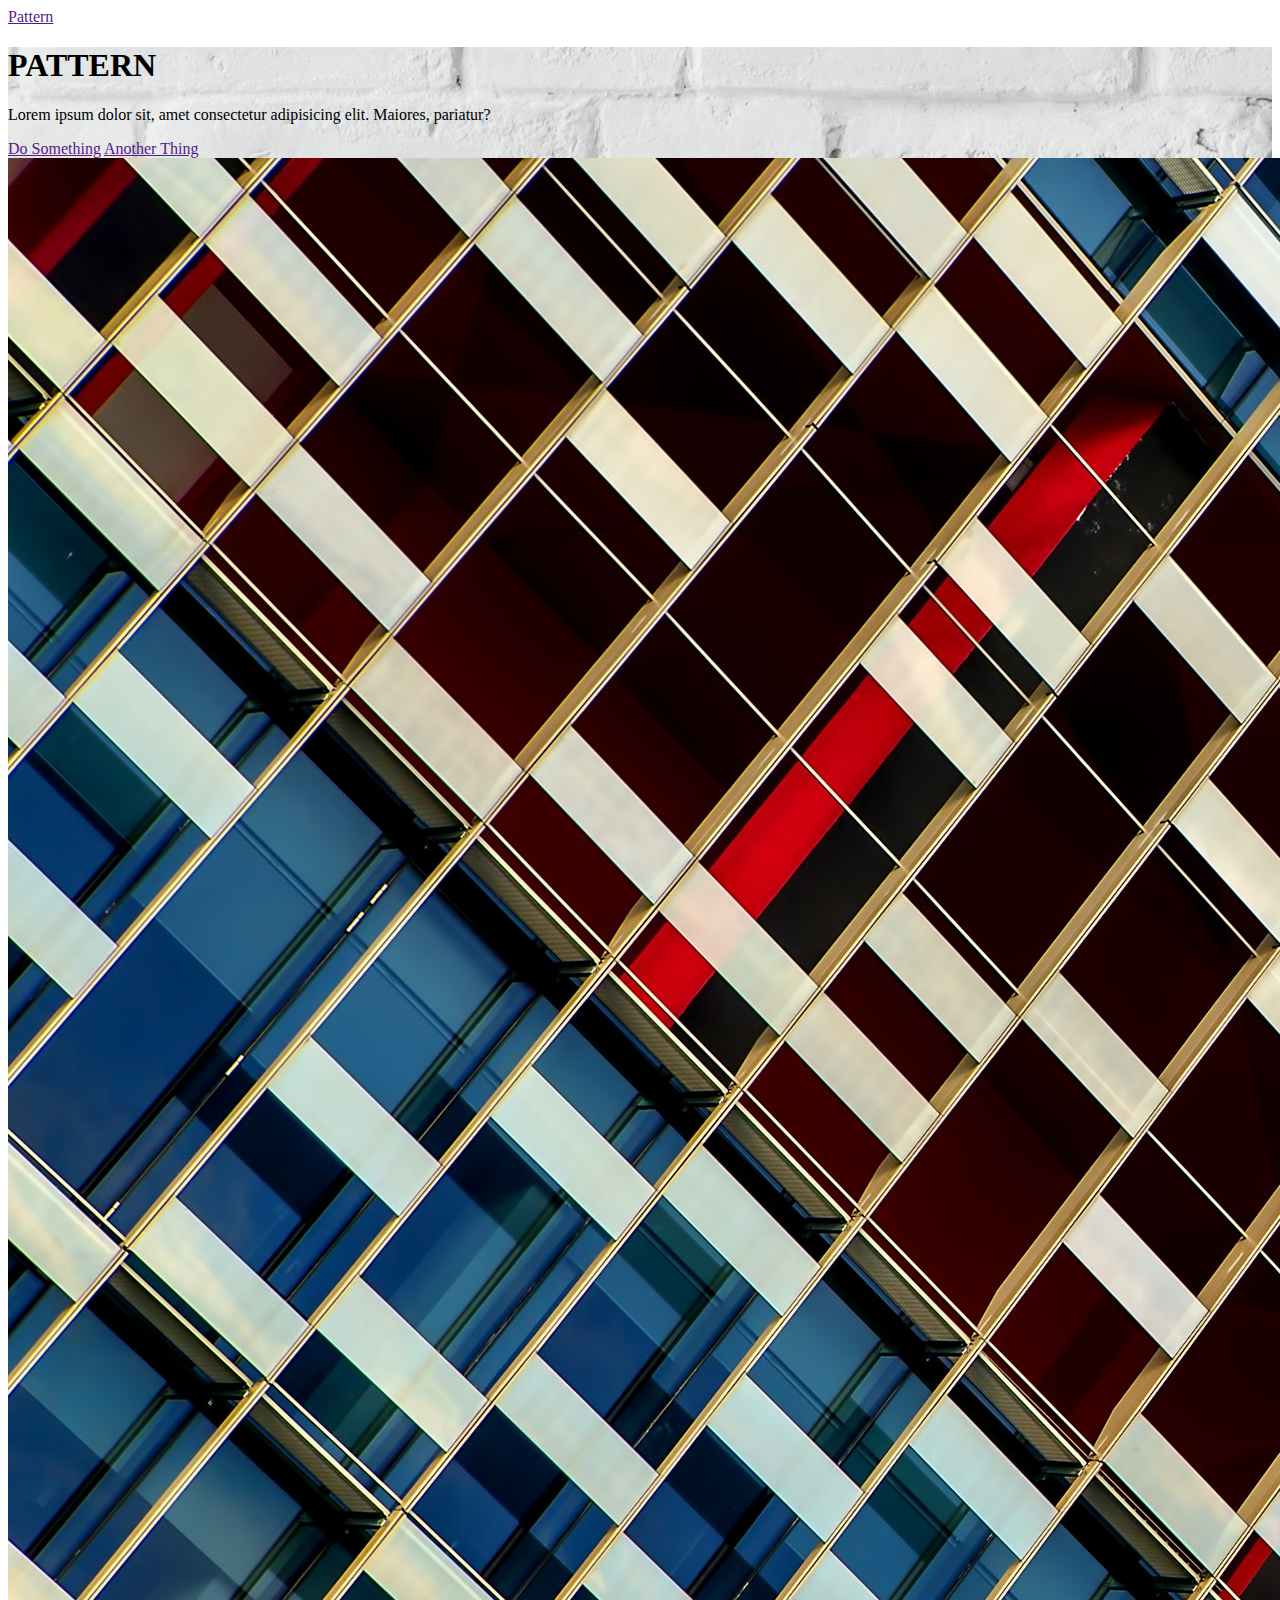
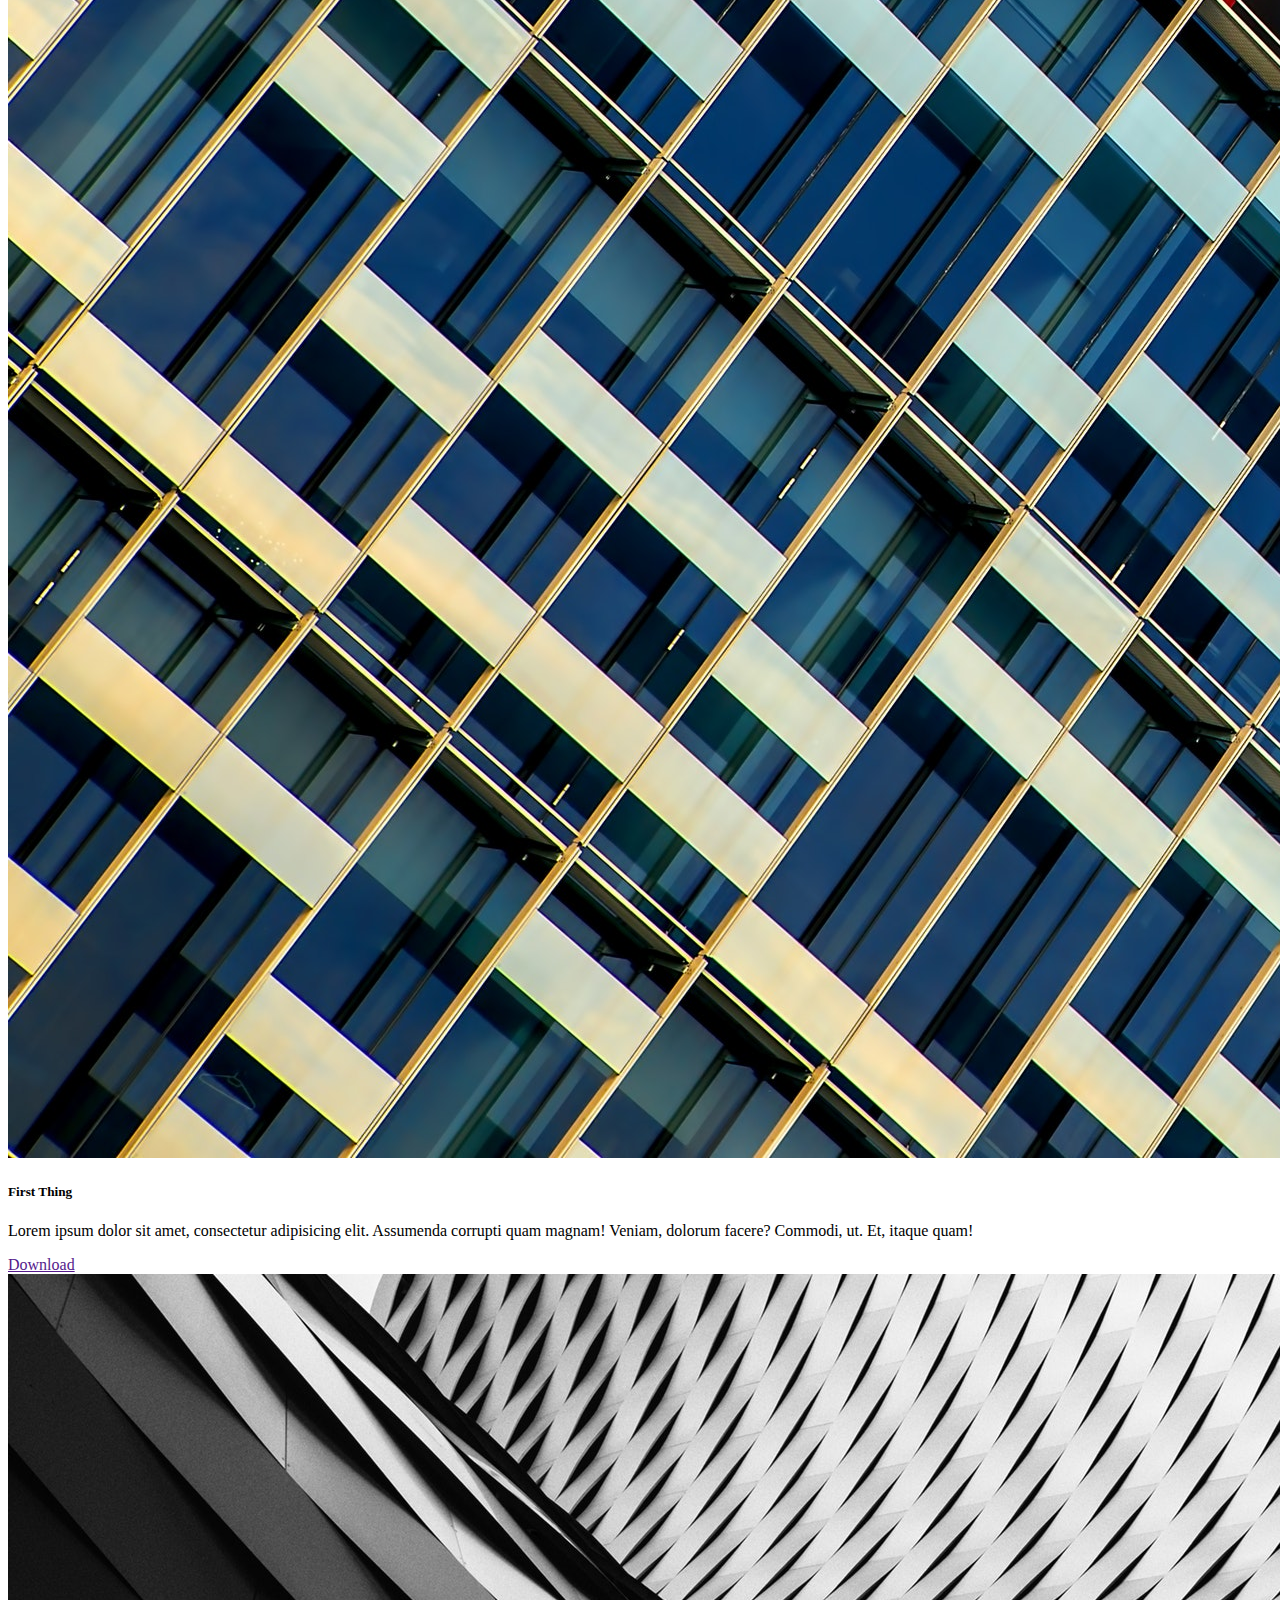
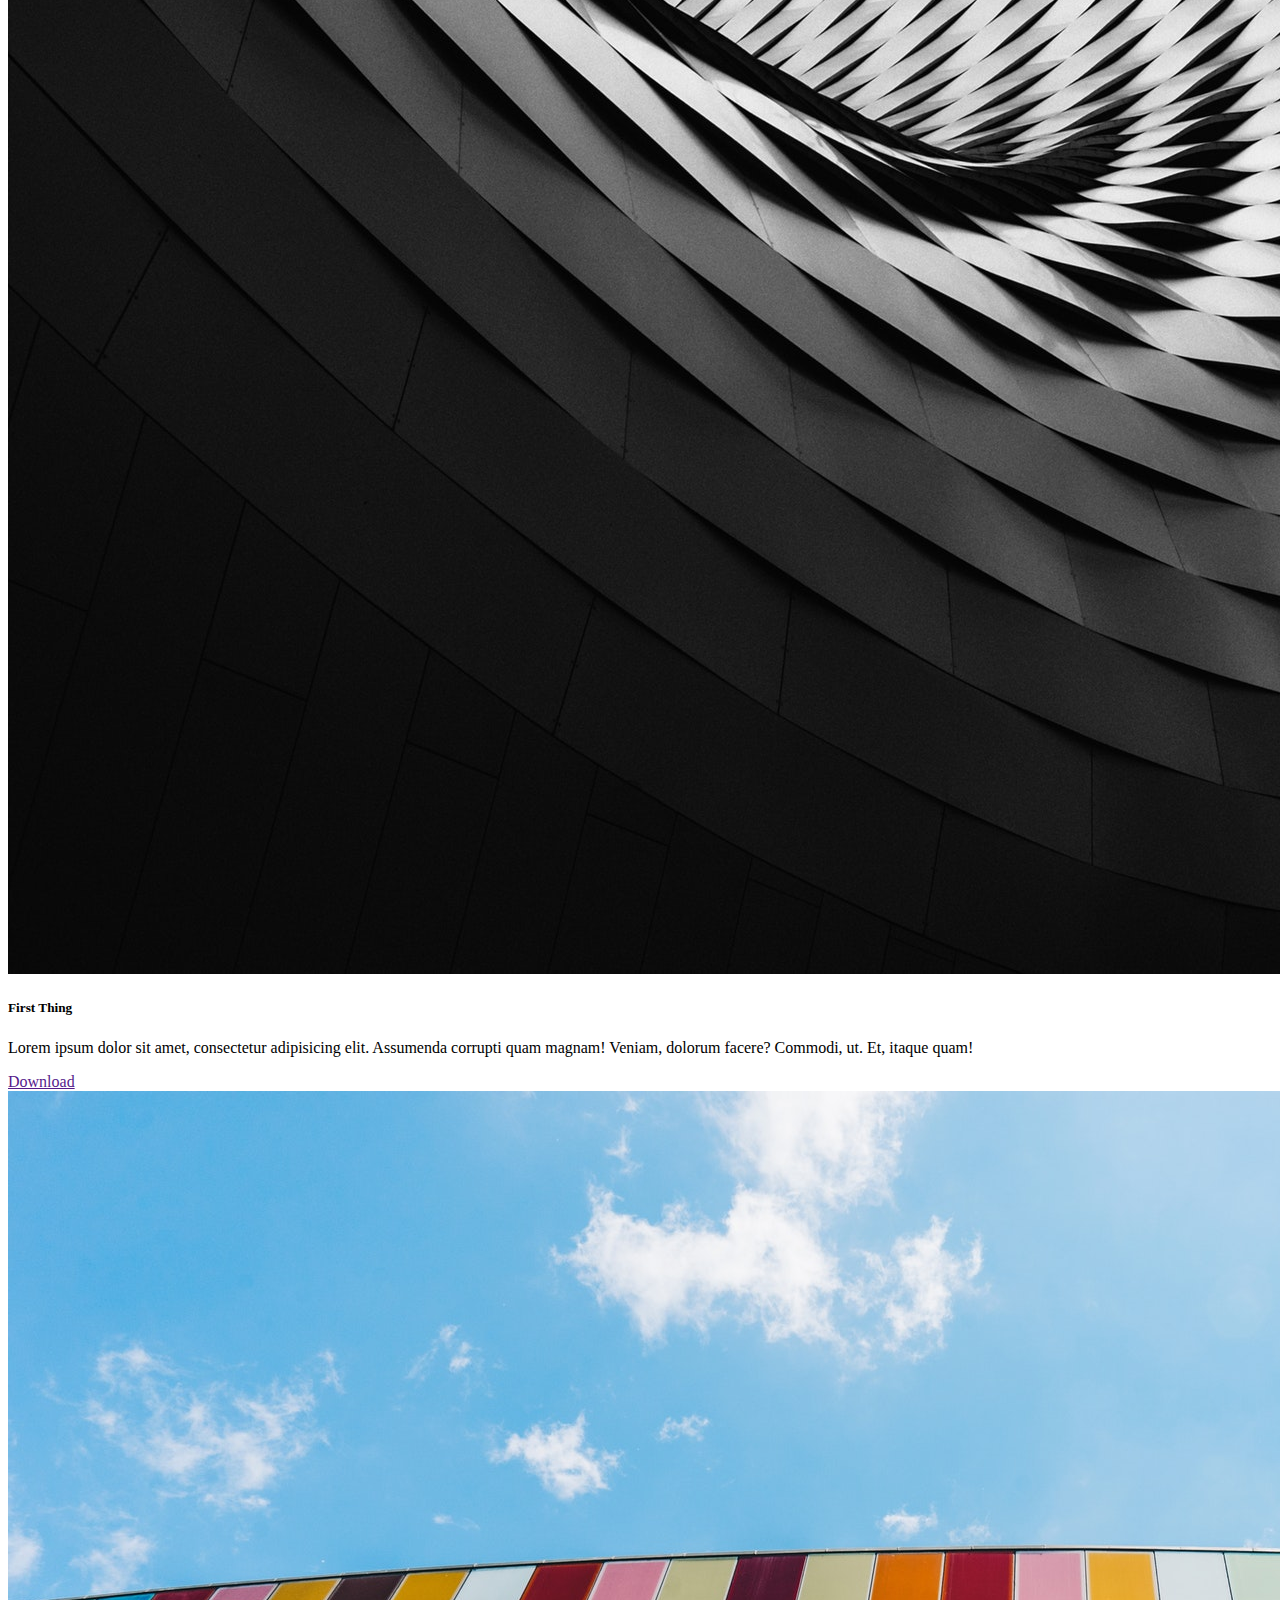
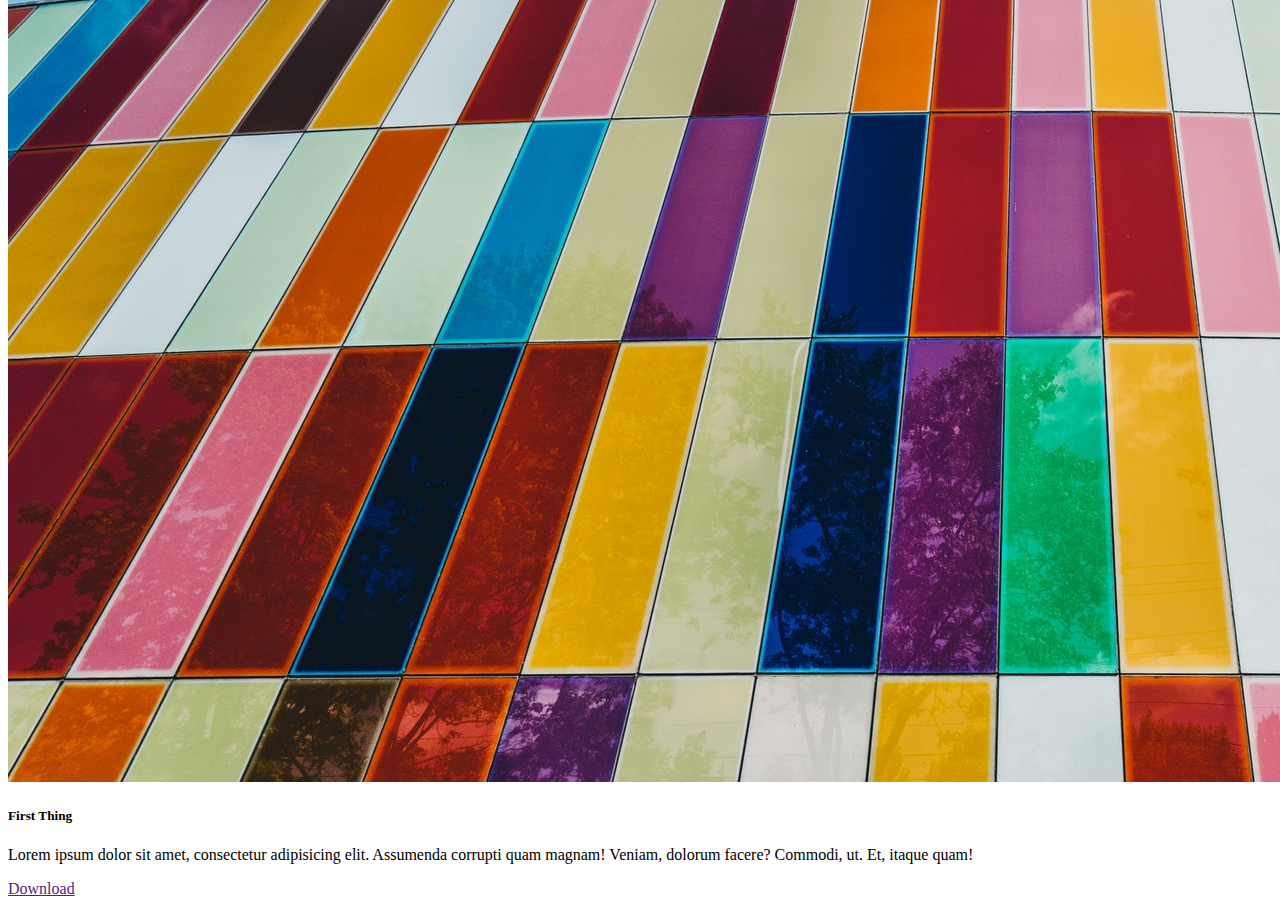
<file: Bootstrap4_Code/11_Pattern_Project/Final/index.html>
<!doctype html>
<html lang="en">

<head>
    <!-- Required meta tags -->
    <meta charset="utf-8">
    <meta name="viewport" content="width=device-width, initial-scale=1, shrink-to-fit=no">

    <!-- Bootstrap CSS -->
    <link rel="stylesheet" href="https://stackpath.bootstrapcdn.com/bootstrap/4.1.3/css/bootstrap.min.css" integrity="sha384-MCw98/SFnGE8fJT3GXwEOngsV7Zt27NXFoaoApmYm81iuXoPkFOJwJ8ERdknLPMO"
        crossorigin="anonymous">
    <link rel="stylesheet" href="https://use.fontawesome.com/releases/v5.4.1/css/all.css" integrity="sha384-5sAR7xN1Nv6T6+dT2mhtzEpVJvfS3NScPQTrOxhwjIuvcA67KV2R5Jz6kr4abQsz"
        crossorigin="anonymous">

    <style>
        #header {
            background: url("imgs/header.jpeg");
            /* background: url("imgs/header.jpeg") center center / cover no-repeat; */
        }
    </style>

    <title>Pattern</title>
</head>

<body>
    <nav class="navbar bg-dark navbar-dark">
        <div class="container">
            <a href="" class="navbar-brand"><i class="fas fa-binoculars mr-2"></i> Pattern</a>
        </div>
    </nav>

    <section id="header" class="jumbotron text-center">
        <h1 class="display-3">PATTERN</h1>
        <p class="lead">Lorem ipsum dolor sit, amet consectetur adipisicing elit. Maiores, pariatur?</p>
        <a href="" class="btn btn-primary">Do Something</a>
        <a href="" class="btn btn-success">Another Thing</a>
    </section>

    <section id="gallery">
       <div class="container">
            <div class="row">
                <div class="col-lg-4 mb-4">
                    <div class="card">
                        <img class="card-img-top" src="imgs/pattern1.jpeg" alt="">
                        <div class="card-body">
                            <h5 class="card-title">First Thing</h5>
                            <p class="card-text">Lorem ipsum dolor sit amet, consectetur adipisicing elit. Assumenda corrupti quam magnam!
                                Veniam, dolorum facere?
                                Commodi, ut. Et, itaque quam!</p>
                            <a href="" class="btn btn-outline-success btn-sm">Download</a>
                            <a href="" class="btn btn-outline-danger btn-sm"><i class="far fa-heart"></i></a>
                        </div>
                    </div>
                </div>
                <div class="col-lg-4 mb-4">
                    <div class="card">
                        <img class="card-img-top" src="imgs/pattern2.jpeg" alt="">
                        <div class="card-body">
                            <h5 class="card-title">First Thing</h5>
                            <p class="card-text">Lorem ipsum dolor sit amet, consectetur adipisicing elit. Assumenda corrupti quam magnam!
                                Veniam, dolorum facere?
                                Commodi, ut. Et, itaque quam!</p>
                            <a href="" class="btn btn-outline-success btn-sm">Download</a>
                            <a href="" class="btn btn-outline-danger btn-sm"><i class="far fa-heart"></i></a>
                        </div>
                    </div>
                </div>
                <div class="col-lg-4 mb-4">
                    <div class="card">
                        <img class="card-img-top" src="imgs/pattern3.jpeg" alt="">
                        <div class="card-body">
                            <h5 class="card-title">First Thing</h5>
                            <p class="card-text">Lorem ipsum dolor sit amet, consectetur adipisicing elit. Assumenda corrupti quam magnam!
                                Veniam, dolorum facere?
                                Commodi, ut. Et, itaque quam!</p>
                            <a href="" class="btn btn-outline-success btn-sm">Download</a>
                            <a href="" class="btn btn-outline-danger btn-sm"><i class="far fa-heart"></i></a>
                        </div>
                    </div>
                </div>
            </div>
       </div>
    </section>

    <!-- Optional JavaScript -->
    <!-- jQuery first, then Popper.js, then Bootstrap JS -->
    <script src="https://code.jquery.com/jquery-3.3.1.slim.min.js" integrity="sha384-q8i/X+965DzO0rT7abK41JStQIAqVgRVzpbzo5smXKp4YfRvH+8abtTE1Pi6jizo"
        crossorigin="anonymous"></script>
    <script src="https://cdnjs.cloudflare.com/ajax/libs/popper.js/1.14.3/umd/popper.min.js" integrity="sha384-ZMP7rVo3mIykV+2+9J3UJ46jBk0WLaUAdn689aCwoqbBJiSnjAK/l8WvCWPIPm49"
        crossorigin="anonymous"></script>
    <script src="https://stackpath.bootstrapcdn.com/bootstrap/4.1.3/js/bootstrap.min.js" integrity="sha384-ChfqqxuZUCnJSK3+MXmPNIyE6ZbWh2IMqE241rYiqJxyMiZ6OW/JmZQ5stwEULTy"
        crossorigin="anonymous"></script>
</body>

</html>
</file>
